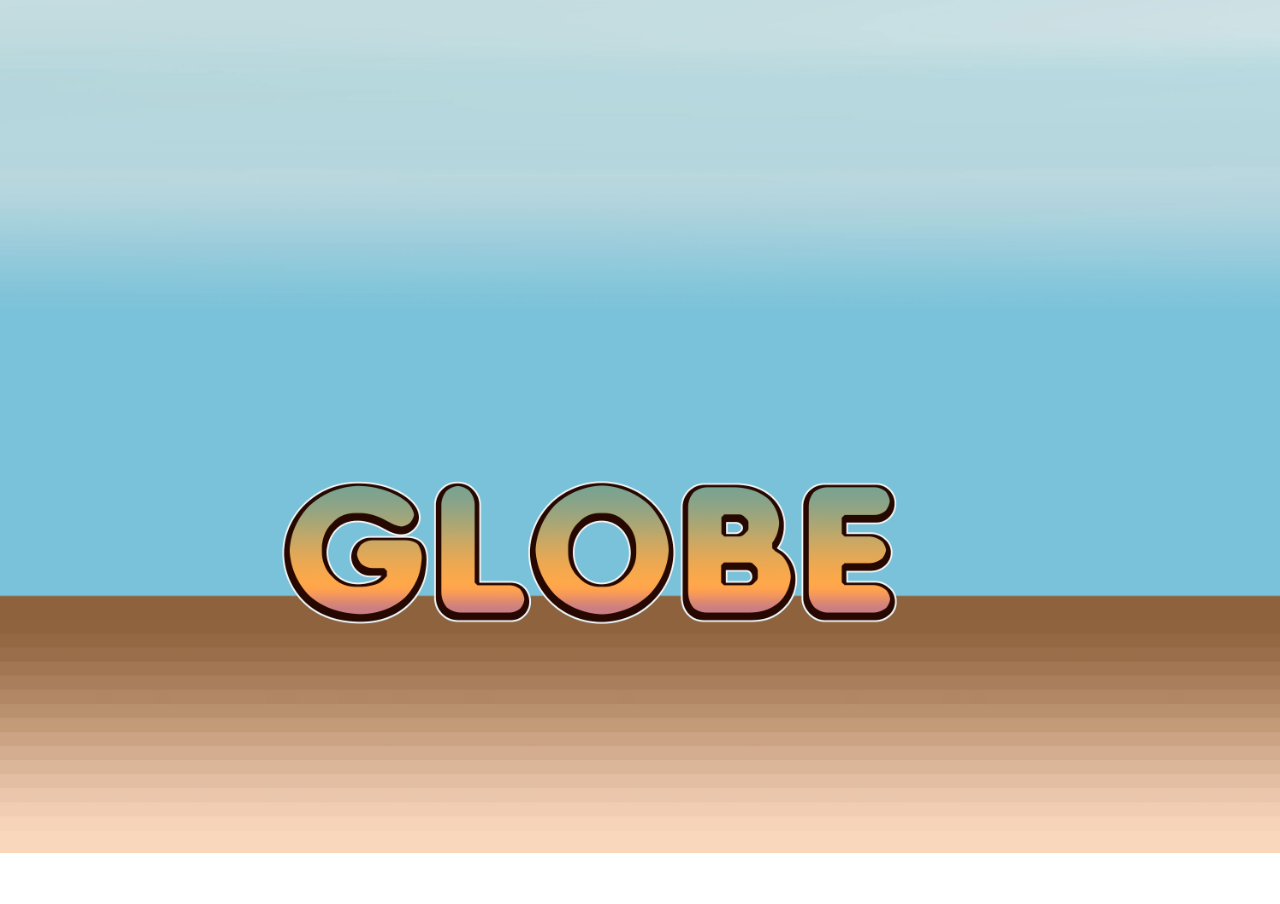
<file: globeup/index.html>
<!doctype html>
<html lang="en">
<head>
<meta charset="UTF-8">
<meta name="viewport" content="width=device-width, initial-scale=1.0, user-scalable=no">

<title>Globe UP!</title>

        <style>
@media only screen and (orientation:portrait){
      html {
                /*background-color: #faf;*/
                margin:0;
                padding:0;
                height:100%;
            }

        body {
          height: 100vw;
          transform: rotate(90deg) !important; 
         margin:0;
          padding:0;
       }
     }
            html {
                /*background-color: #faf;*/
                margin:0;
                padding:0;
                height:100%;
            }

            body{
                margin:0;
                padding:0;
                
            }

            #canvas{
                margin:0;
                padding:0;
                width:100%;
                height:100%;
            }

        </style>
</head>

<body>

</body>
<!--
<script type="text/javascript" src="cordova.js"></script>
-->
<script src='./Player.js'> </script>
<script src='./Events.js'> </script>
<script src='./Stage.js'> </script>
<script src='./Sprite.js'> </script>
<script src='./Loader.js'> </script>
<script type="text/javascript">
/* GLOBE UP 2 -> REFACTORING GLOBE UP 

  estandarización de eventos , todo: inside class events set PRESS as this.PRESS as Events var , not as window var.

  + set window.onresize ( update(stage))
    
  + set lockorientation

  crear una maquina de estados, que pueda variar entre el main loop
  game, funciones asincronas, y funciones sincronas.
    
    - if(pantalla=='inicio') { update(); }

    -para esto las funciones sincronas funcionaran como lo habitual.
    -para las asincronas las funciones esperaran un evento disparado si estan en bucle.

  por ejemplo:

    GAME STATE LOAD =

    function load(){
    
      loadjson.then(loadData).then(switchGameState(GAME_STATE_TITLE));
  
    }
    --> CREADO LOADER 4 sprites 


*/
function fullScreen() {
  // Kind of painful, but this is how it works for now
  if (document.documentElement.requestFullscreen) {
    document.documentElement.requestFullscreen();
  } else if (document.documentElement.mozRequestFullScreen) {
    document.documentElement.mozRequestFullScreen();
  } else if (document.documentElement.webkitRequestFullscreen) {
    document.documentElement.webkitRequestFullscreen();
  } else if (document.documentElement.msRequestFullscreen) {
    document.documentElement.msRequestFullscreen();
  }
}


//lock()
function lock(orientation="landscape") {
 // fullScreen();
  //screen.orientation.lock("landscape");
}

const GAME_STATE_RESET = 0
const GAME_STATE_INTRO = 1;
const GAME_STATE_LOAD_GAME = 2;
const GAME_STATE_NEW_GAME = 3;
const GAME_STATE_PLAY = 4;
const GAME_STATE_GAME_OVER = 5;


  var canvas_width = window.innerWidth;
  var canvas_height = window.innerHeight;

  //valores iniciales para reset
  var stage  = new Stage();
 // var ctx = stage.getCtx();
  var canvas = document.getElementById("stage_canvas");
  var ctx = canvas.getContext('2d');

 // var ctxb = stage.ctxb;

  var PLAYER_LOAD = false;
  var BACK_LOAD = false;
  //EVENTS
  var PRESS = false;
  var eventos = new Events();

  //WORLD
  var terrain;
  //var player
  var player;

  var interval_game;
  var interval;
  var pixel;
  //SPRITES
  //var json_intro = {" elements" : { "back" : { "url" : 'back_splash.jpg' , "pos" : [x,y] , "dim" : [w,h]}}};
  var url_sprites_intro = ['back_splash.jpg','title.png','up.png'];
  var url_sprites_player = ['globe.gif','globe1.gif','globe2.gif'];
  var url_sprites_back = ['back_cueva.jpg','back_bw.gif'];
  var sprites_player;
  var sprites_back;

  var promise_sprites_intro = aload(url_sprites_intro);
  // function loadGame(){  promise_sprites_intro.then(switchgamestate); }
  promise_sprites_intro.then(createIntro);

  var promises_sprites_back = aload(url_sprites_back);
  var promises_sprites_player = aload(url_sprites_player);
  //var loader = new Loader(url_sprites_intro);
  //addEventListener('LOADED',createIntro,true); //loader.onLoad = createIntro();

  promises_sprites_back.then(sprites => {
        sprites_back = sprites;
        var back = new Sprite(sprites[0],0,0,1,1);
        var terrain = new Sprite(sprites[1],0,0,1,1)
        stage.addBack(sprites[0]);
       // stage.addTerrainb(sprites[1]);
        BACK_LOAD = true;
      });;

  promises_sprites_player.then(sprites => {
        sprites_player = sprites;
         player = new Player();
         player.setSprite(sprites[0]);
         player.setAnim(sprites);
         PLAYER_LOAD = true;
      });
    

  //draw SPLASH INTRO
  function createIntro(vals)
  {
   
    var sprites_intro = vals;

    var back = new Sprite(sprites_intro[0],0,0,1,1);
    var logo = new Sprite(sprites_intro[1],0.221,0.535,0.481,1);
    
    stage.addElem(back);
    stage.addElem(logo);

    stage.drawe();

    init();

  }

  function gameStateIntro()
  {
    if (PRESS) { switchGameState(GAME_STATE_LOAD_GAME); }
  }

  //aunq esta precargandonse desde antes de init, lo ideal, seria que hasta que no este cargado no este disponible evento press en lal pantalla de inicio.
  function gameStateLoad()
  {
   if (( PLAYER_LOAD == true ) && ( BACK_LOAD == true))
   {
      switchGameState(GAME_STATE_PLAY);
    }
  }

  function gameStateReset()
  {
    player.reset();
    stage.reset();
    switchGameState(GAME_STATE_PLAY);
  }

  function gameStatePlay()
  {
        stage.update();
        player.update();
        //var x = stage.getX() ; // * RATIO INVERSO
        
      if ( checkCollision() ) {  switchGameState(GAME_STATE_GAME_OVER);}
  }

  function gameStateOver()
  {
    console.log("GAME OVER");
    // if (PRESS) { switchGameState(GAME_STATE_RESET); }
  }

  function checkCollision()
  {
    //console.log(stage.ctxb);
 // * RATIO INVERSO
    var y = player.getY() ;
       player.drawp(36,y,[255,255,255]);
    pixel = ctx.getImageData(51, y, 1, 1).data;
          //pixel[0] 
          //player.drawp(x+40,y+92,pixel);
      
          //console.log("P",y,pixel);
          if (pixel[0] > 150 ) { //si es (7)negro true = colision
            return true;
          }else{          
              return false;
          }   
          
          
  }
  //state machine
  /*
  const GAME_STATE_RESET = 0
  const GAME_STATE_INTRO = 1;
  const GAME_STATE_LOAD_GAME = 2;
  const GAME_STATE_NEW_GAME = 3;
  const GAME_STATE_GAME_OVER = 4;
  */
  function switchGameState(newState)
  {
    currentGameState = newState;
    switch (currentGameState){
      case GAME_STATE_RESET : 
        currentGameStateFunction = gameStateReset;
        break;
      case GAME_STATE_INTRO :
        currentGameStateFunction = gameStateIntro;
        break;
      case GAME_STATE_LOAD_GAME : 
        currentGameStateFunction = gameStateLoad;
        break;
      case GAME_STATE_NEW_GAME :
        currentGameStateFunction = gameStateNewGame;
        break;
      case GAME_STATE_PLAY :
        currentGameStateFunction = gameStatePlay;
        break;
      case GAME_STATE_GAME_OVER :
        currentGameStateFunction = gameStateOver;
        break;
      }
  }


function runGame(){
  var time = Date.now() * 0.00025;
   
  currentGameStateFunction();
   
  var delta =  Date.now() * 0.00025 - time;
  console.log(delta);
  interval = window.requestAnimationFrame(runGame);

}

function init()
{
  switchGameState(GAME_STATE_INTRO);
  runGame();
}

</script> 
</head>

</html>
</file>
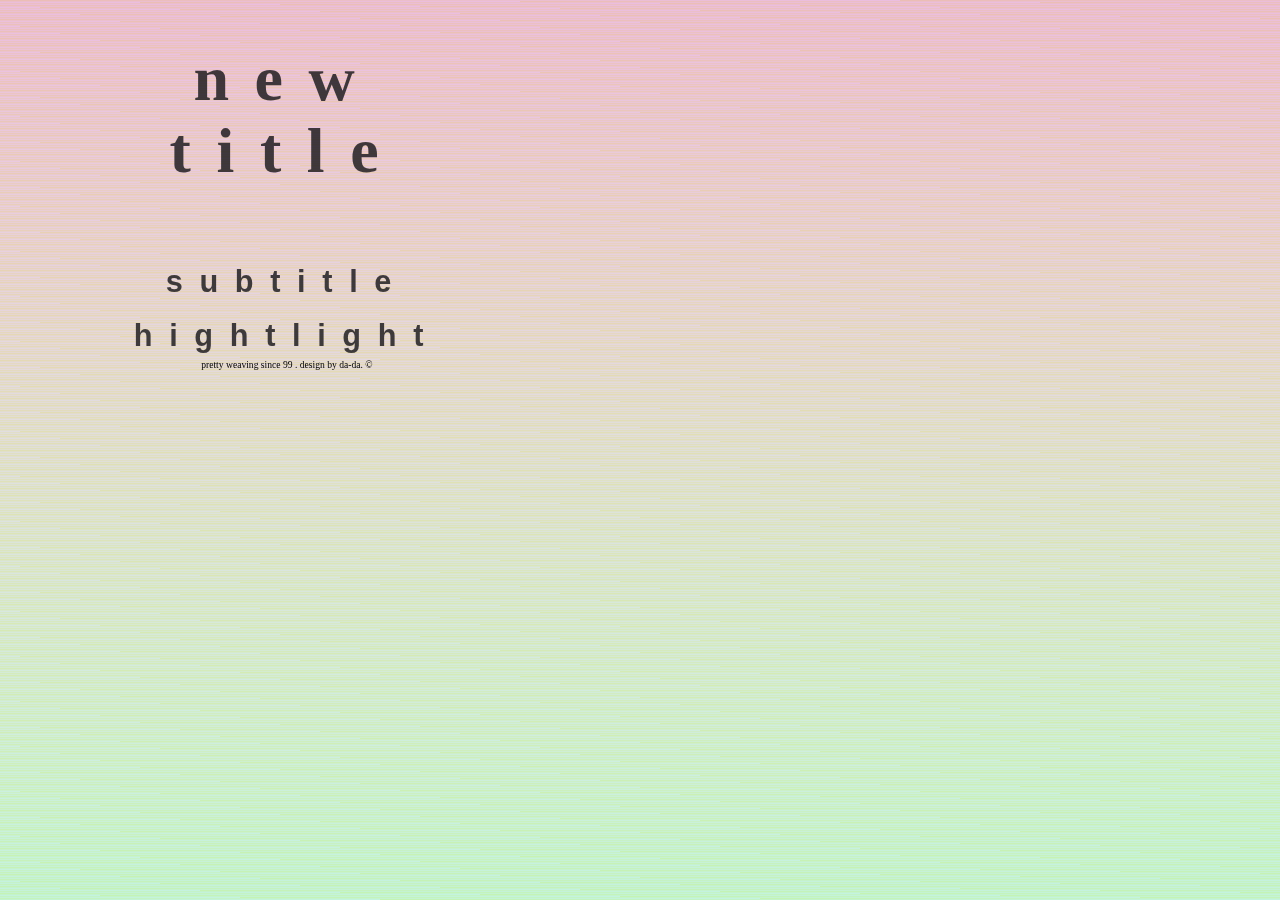
<file: indexh.htm>
<!DOCTYPE HTML>
<!--
	d art of noise
-->
<html>
	<head>
		<title>. noise .</title>
		<meta charset="utf-8" />
		<meta name="viewport" content="width=device-width, initial-scale=1, user-scalable=no" />
	

		<style>
			html {
				/*background-color: #faf;*/
				margin:0;
				padding:0;
				height:100%;
			}

			body{
				margin:0;
				padding:0;
				
			}

			#canvas{
				margin:0;
				padding:0;
				height:100%;
				position: absolute;
				width: 100%;
				top:0;
			}
			div#main{
				width:68%;
				height:42%;
				text-align:center;
				display: flex;
  				justify-content: center;
   				align-items: center;
			}
			div#main_warp{
				width:80%;
				height:44%;
				display: flex;
  				justify-content: center;
   				align-items: center;
   				flex-direction: column;
			}

			#wrapper{   
				display: flex;
  				justify-content: center;
   				align-items: center;
				height:100%
				width:100%;
				position:absolute;
				z-index:101;
				position:absolute;
				top:0;
			}
			.flex{
				  display: flex;
  			      justify-content: center;
   				  align-items: center;
			}
			h1,h2{
				display:block;
				width:100%;
				color:rgba(20,19,22,0.8);
			}
			h1{
				font-family:futuraB; /* "New Courier",monospace,Courier;*/
				font-size: 5vw; /* 6vw; */
				letter-spacing: 2vw;
				line-height:8vh
			}
			h2{
				font-family: "Helvetica",Helvetica,"Lucida Sans Console",Lucida,serif;font-size:2.4vw;letter-spacing:1.3vw;line-height:6vh}
			
			footer{
				width:100%;
				height:10%;
				position:absolute;
				bottom:0;
				text-align:center;font-size:0.6rem;
			}
						/* add when H & w is defined 

		</style>
	</head>

	<body>

		<canvas id="canvas"></canvas>


	</body>

		<script>

		/* template  */


		/* ready */

		var height = screen.availHeight ; // screen.availHeight;
		var width  = screen.availWidth ; //screen.availWidth;//  screen.availWidth * 2;

		var ch = height;//var ch = 6000; canvas height = 1500
		var cw = width;



		var cy = height / 2;

		/* CANVAS PAINT */

		var canvas = document.getElementById('canvas');
		canvas.height = height;
		canvas.width = width;
		var ctx = canvas.getContext('2d');

		/* create image data.*/

		var imageData = ctx.createImageData(cw, ch);

		// para pintar un pixel:
		//ctx.putImageData(myImageData, dx, dy);

		/*
		ctx.fillStyle = 'rgba(10,10,10,1)';
        ctx.fillRect(0, 0, canvas.width, canvas.height);
		*/

		var data = imageData.data;

		var pixel = 0;
		var color = 0;
		var r = 0 ;
		var g = 0 ;
		for (var x = 0; x < cw; ++x) {

			//color = Math.cos(x) 255;
			
    		for (var y = 0; y < ch; ++y) {
				
				r = 190 + Math.cos(x*0.001) * 55 - 10;//r = 200 + Math.cos(x*0.01);
				g = 190 + Math.sin(x*0.001) * 55;
    			b = 180 + Math.sin(y*0.001) * 55 ; // Intensidad + 
    			data[pixel]		= r;
    			data[pixel+1]	= g;
    			data[pixel+2]	= b;
    			data[pixel+3]	= 255;

    			pixel += 4;

				if ( x + y % 10 === 0 )
				{
					console.log("pixel", r, g, b);
				}
    		}

    	}


/*
//var index = (y * cw + x) * 4;
    			var index = (x * y) * 4;
    			//var value = ( x * y ) & 0x00;
    			var value = Math.random()*255 & 0x00;
    			 data[index]   = value;	// red
       			 data[++index] = value;	// green
        		 data[++index] = value;	// blue
        		 data[++index] = 255;	// alpha
    			//ctx.putImageData(imageData, x, y);
    			*/
    	//var data = imageData.data;
    	ctx.putImageData(imageData, 0, 0);

		</script>
	<body id="mobile-first" onload="javascript:void()">

		<!-- Wrapper -->
			<div id="wrapper">

				<div id="main" >
					
					<div id="main_warp"> 
							
							<h1 class="txt_sha"> new title </h1>
							<h2> subtitle hightlight</h2>
							
						
					</div>


				</div>
				
<footer>
<p> pretty weaving since 99 .<span>
		design by da-da. ©
</span> </p>



</footer>
			</div>

</html>
</file>
